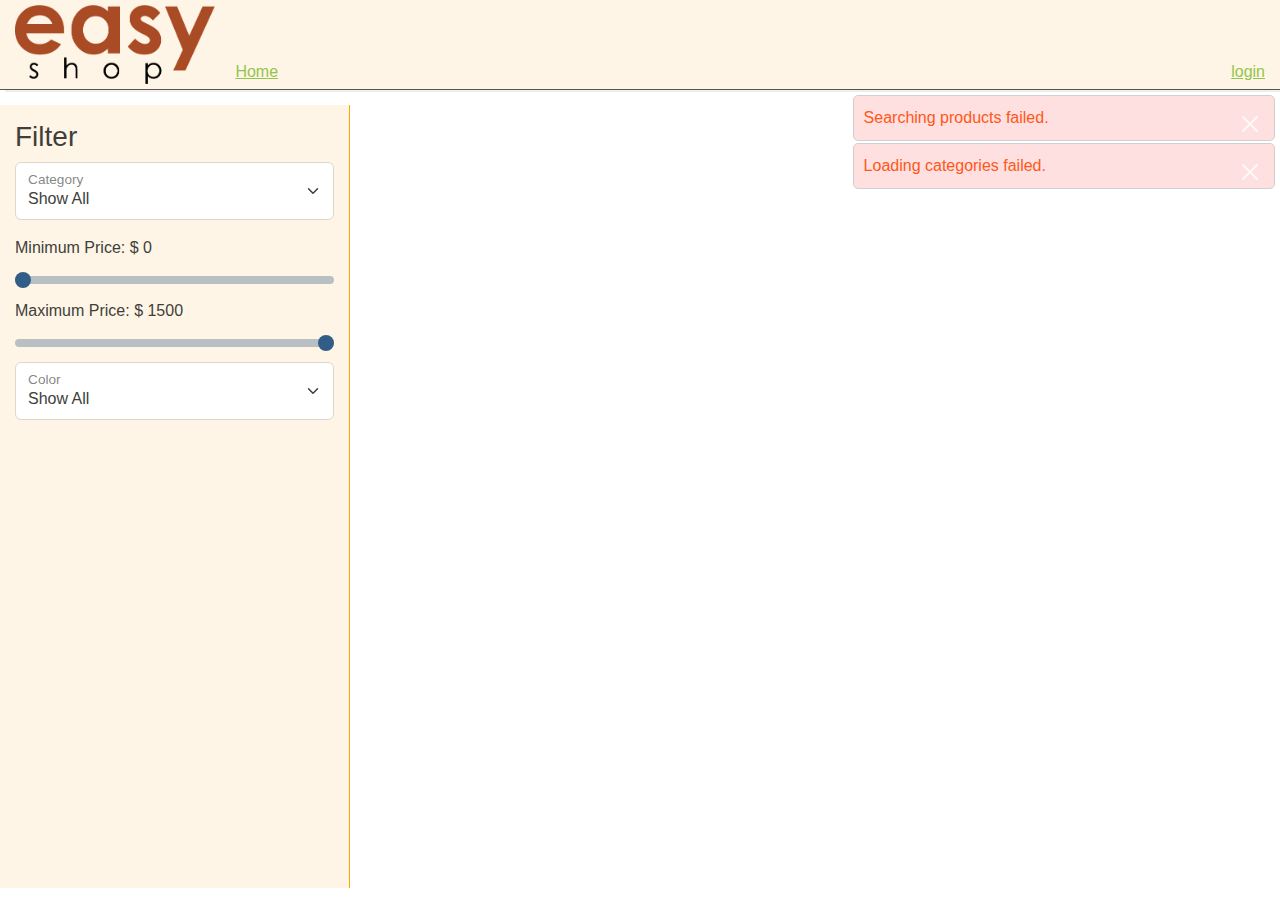
<file: front_end/capstone-client-web-application/index.html>
<!DOCTYPE html>
<html lang="en">
<head>
    <meta charset="UTF-8">
    <title>Title</title>

    <!--  CSS  -->
    <link rel="stylesheet" href="css/lib/bootstrap.css">
    <link rel="stylesheet" href="https://cdnjs.cloudflare.com/ajax/libs/font-awesome/6.4.0/css/all.min.css" integrity="sha512-iecdLmaskl7CVkqkXNQ/ZH/XLlvWZOJyj7Yy7tcenmpD1ypASozpmT/E0iPtmFIB46ZmdtAc9eNBvH0H/ZpiBw==" crossorigin="anonymous" referrerpolicy="no-referrer" />
    <link rel="stylesheet" href="css/main.css">

    <!--  JS  -->
    <script src="js/lib/axios.min.js"></script>
    <script src="js/lib/mustache.js"></script>
    <script src="js/lib/bootstrap.min.js"></script>
    <script src="js/lib/jquery.min.js"></script>

    <script src="js/config.js"></script>
    <script src="js/template-builder.js"></script>
    <script src="js/services/products-service.js"></script>
    <script src="js/services/categories-service.js"></script>
    <script src="js/services/user-service.js"></script>
    <script src="js/services/profile-service.js"></script>
    <script src="js/services/shoppingcart-service.js"></script>

    <script src="js/filter.js"></script>


    <script src="js/application.js"></script>
</head>
<body>

    <header id="header-user"></header>

    <section id="errors">
    </section>

    <section id="login"></section>

    <main id="main">
    </main>

    <footer></footer>


</body>
</html>
</file>
<file: front_end/capstone-client-web-application/css/main.css>
/* General Reset */
* {
	margin: 0;
	padding: 0;
	box-sizing: border-box;
	font-family: 'Segoe UI', Tahoma, Geneva, Verdana, sans-serif;
}

/* Header */
header {
	display: flex;
	justify-content: space-between;
	align-items: center;
	height: 10vh;
	padding: 10px 20px;
	border-bottom: solid 1px #ffa500;
	box-shadow: 0 2px 5px rgba(0, 0, 0, 0.1);
	background-color: #fff5e6;
}

header img {
	height: 100%;
}

header div {
	display: flex;
	align-items: center;
	gap: 20px;
}

header #links {
	display: flex;
	gap: 20px;
}

header .cart {
	font-size: 1.5rem;
	padding: 0 15px;
	cursor: pointer;
	color: #ff4500;
	position: relative;
}

header .cart #cart-items {
	font-size: 0.8rem;
	height: 50%;
	position: absolute;
	top: -10px;
	right: -10px;
	background-color: #ff4500;
	color: white;
	border-radius: 50%;
	padding: 2px 6px;
}

/* Main Content */
main {
	display: grid;
	grid-template-columns: 350px 1fr;
	gap: 20px;
	margin-top: 15px;
	height: 87vh;
}

main > .filter-box {
	padding: 15px;
	background-color: #fff5e6;
	border-right: solid 1px #ffa500;
}

main #min-price .slider-selection {
	background: #ffcc99;
	}

header {
	display: flex;
	justify-content: space-between;
	align-items: center;

	height: 10vh;

	padding: 5px 15px;
	border-bottom: solid 1px #555;
	box-shadow: 5px 2px #eee;
}

header img {
	height: 100%;
}

header div {
	height: 100%;
	display: flex;
	align-items: flex-end;
}

header #links {
	gap: 20px;
	justify-content: flex-start;
	align-items: flex-end;
	padding-right: 20px;
}

header .cart {
	font-size: x-large;
	padding-left: 10px;
	padding-right: 10px;
	cursor: pointer;
}

header .cart #cart-items {
	font-size: 0.7em;
	height: 50%;
	align-items: start;
	padding-left: 5px;
}

main {
	display: grid;
	grid-template-columns: 350px auto;
	margin-top: 15px;
	height: 87vh;
	font-family: 'Segoe UI', Tahoma, Geneva, Verdana, sans-serif;
}

main > .filter-box {
	width: 350px;
	padding: 15px;
}

main #min-price .slider-selection {
	background: #bababa;
}

main > .content {
	display: flex;
	flex-direction: column;
	width: 100%;
	height: 87vh;
	overflow: hidden;
}

main > .content-form {
	display: flex;
	flex-direction: column;
	padding: 0 20px;
}

main > .content-form .cart-header,
main > .content-form .cart-item {
	border-bottom: solid 1px #ccc;
	padding: 10px 0;
}

.content-form .photo {
	display: flex;
	gap: 10px;
}

.content-form .photo img {
	width: 100px;
	cursor: pointer;
	border: solid 1px #ffa500;
	border-radius: 5px;
	transition: transform 0.3s ease;
}

.content-form .photo img:hover {
	transform: scale(1.05);
}

.content-form .cart-header {
	display: flex;
	justify-content: space-between;
	align-items: center;
	font-weight: bold;
	color: #ff4500;
}

.content-form .cart-total {
	margin: 10px 0;
	color: #ff4500;
	font-weight: bold;
	font-size: 1.2rem;
}

/* Modal */
.modal-body img {
	width: 100%;
}

.modal {
	display: flex;
	justify-content: center;
	align-items: center;
	position: fixed;
	top: 0;
	left: 0;
	width: 100vw;
	height: 100vh;
	background-color: rgba(119, 119, 119, 0.67);
	z-index: 1000;
	padding: 30px;
}

.modal-dialog {
	width: 50vw;
	background-color: white;
	border-radius: 10px;
	overflow: hidden;
	box-shadow: 0 0 10px rgba(0, 0, 0, 0.25);
	padding: 20px;
}

/* Entry Table */
#entryTable {
	display: flex;
	flex-direction: column;
	flex-grow: 1;
	overflow: hidden;
}

#entryHeader {
	display: flex;
	justify-content: space-between;
	padding: 10px 30px;
	background-color: #fff5e6;
	border-bottom: solid 1px #ffa500;
}

#entryHeader > button {
	font-size: 1rem;
	background-color: #ff4500;
	color: white;
	border: none;
	padding: 10px 20px;
	cursor: pointer;
	border-radius: 5px;
	transition: background-color 0.3s ease;
}

#entryHeader > button:hover {
	background-color: #e03e00;
}

#entries {
	flex-grow: 1;
	overflow-y: auto;
	padding: 10px;
	background-color: #fff5e6;
}

#entryInfo {
	display: flex;
	justify-content: space-around;
	align-items: center;
	padding: 10px;
}

#entryInfo > span:not(:first-child) {
	text-align: center;
	width: 100%;
	min-width: 100px;
	margin: 0 10px;
}

/* Animations */
@keyframes fade {
	0% {
		background-color: white;
	}
	100% {
		background-color: rgb(207, 207, 207);
	}
}

.entry:hover {
	animation: fade 300ms ease-in-out forwards;
}

.entry {
	border: 1px solid #ffa500;
	border-radius: 10px;
	padding: 15px;
	margin: 5px 0;
	background-color: white;
	transition: box-shadow 0.3s ease;
}

.entry:hover {
	box-shadow: 0 0 10px rgba(0, 0, 0, 0.1);
}

/* Error Handling */
#errors {
	position: absolute;
	display: flex;
	flex-direction: column;
	align-items: flex-end;
	width: 100vw;
	padding: 5px;
	opacity: 0.9;
}

#errors > div {
	width: 33vw;
	background-color: #ffdddd;
	color: #ff4500;
	padding: 10px;
	border-radius: 5px;
	border: solid 1px #ccc;
}

.content-form .cart-header {
	display: flex;
	justify-content: space-between;
	align-items: center;
}

.content-form .cart-total {
	margin: 10px 0;
	color: maroon;
}

.modal-body img {
	width: 100%;
}

#entryTable {
	display: flex;
	flex-direction: column;
	flex-grow: 1;
	overflow: hidden;
}

#entryHeader {
	display: flex;
	justify-content: space-between;
	padding-right: 30px;
}

#entryHeader > button {
	font-family: 'Segoe UI', Tahoma, Geneva, Verdana, sans-serif;
	font-size: 14pt;
}

#entries {
	flex-grow: 1;
	overflow-y: auto;
}

#entryInfo {
	display: flex;
	justify-content: space-around;
}

#entryInfo {
	align-items: center;
}

#entryInfo > span:not(:first-child) {
	text-align: center;
	width: 100%;
	min-width: 100px;
	margin-left: 10px;
	margin-right: 10px;
}

@keyframes fade {
	0% {
		background-color: white;
	}
	100% {
		background-color: rgb(207, 207, 207);
	}
}

.entry:hover {
	animation: fade 300ms ease-in-out forwards;
}

.entry {
	border: 1px solid black;
	border-radius: 10px;
	height: min-content;
	padding: 15px;
	margin-top: 5px;
	margin-bottom: 5px;
}

.entry > div {
	width: 100%;
}

.visible {
	display: block;
}

.hidden {
	display: none !important;
}

.alert {
	margin-bottom: 2px !important;
	background-color: #ffdddd;
	color: #ff4500;
	padding: 10px;
	border: solid 1px #ff4500;
	border-radius: 5px;
}

.modal {
	display: flex;
	justify-content: center;
	position: absolute;
	top: 0;
	background-color: #777777aa;
	width: 100vw;
	height: 100vh;
	z-index: 1000;
	padding: 30px;
}

.modal-dialog {
	width: 50vw;
}

#errors {
	position: absolute;
	display: flex;
	flex-direction: column;
	align-items: flex-end;
	width: 100vw;
	padding-top: 5px;
	opacity: 90%;
}
#errors > div {
	width: 33vw;
}

.alert {
	margin-bottom: 2px !important;
}
</file>
